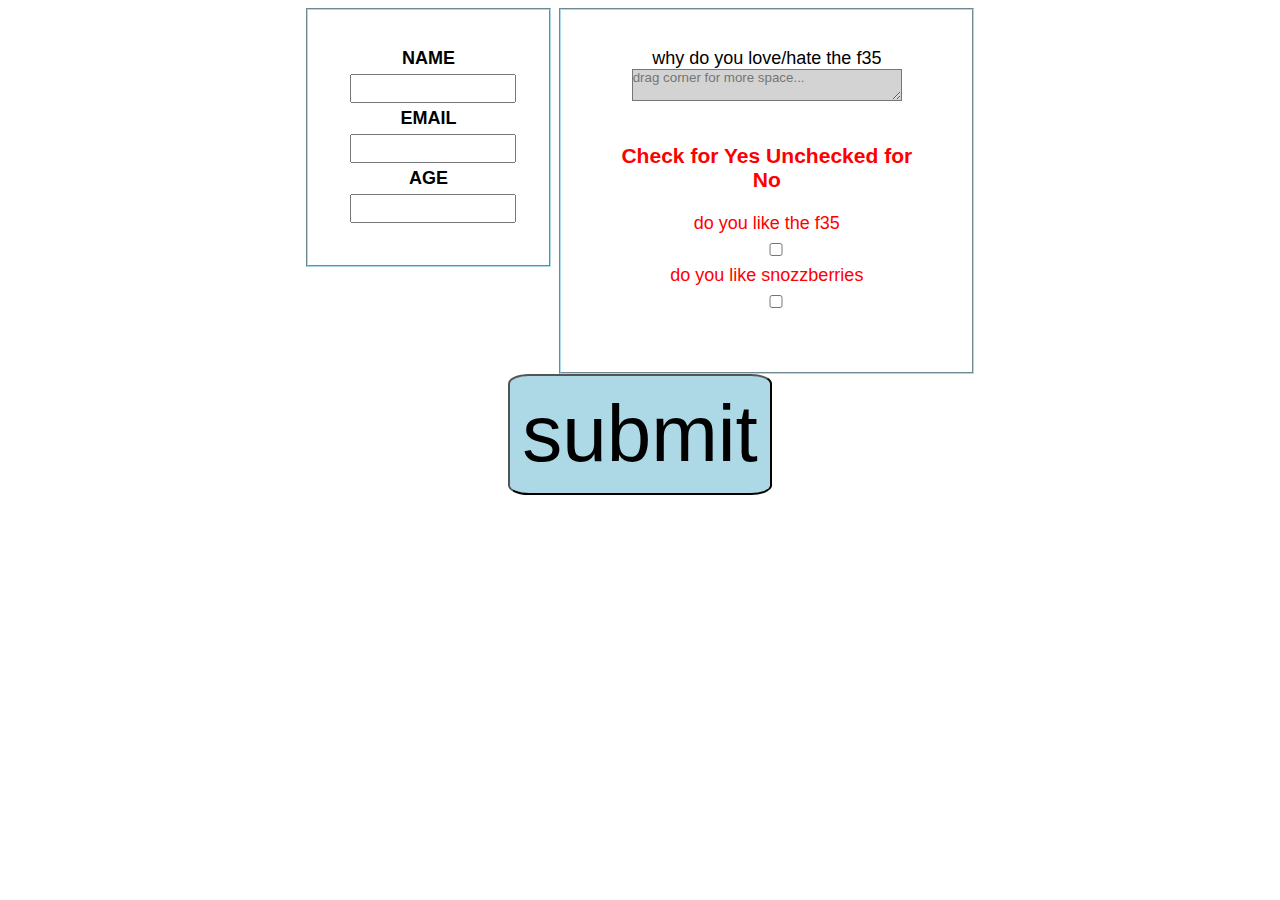
<file: survey.html>
<!DOCTYPE html>
<html>
<head>
	<title></title>
	<link rel="stylesheet" type="text/css" href="styles.css">
</head>

	<body>
	 <form name="survey" action="https://httpbin.org/post" method="post">
	 	<fieldset border="2" ID="fieldsetA">
	 		<div>
	 			<label class="labelA">name</label>
	 			<input type="text" name="name">
	 		</div>
	 		<div>
	 			<label class="labelA">email</label>
	 			<input type="email" name="email">
	 		</div>
	 		<div>
	 			<label class="labelA">age</label>
	 			<input type="text" name="age">
	 		</div>
	 	</fieldset>
	 
	 	<fieldset border="2" ID="fieldsetB">
	 		<div>
	 			<label>why do you love/hate the f35</label>
	 			<textarea placeholder="drag corner for more space..." name="textarea"></textarea>
	 		</div>
	 		<div ID="checkbox">
	 			<div>
		 			<h3>Check for Yes
		 			Unchecked for No</h3>
		 			<label>do you like the f35</label>
		 			<input type="checkbox" name="like?">
	 			</div>
	 			<div>
	 				<label>do you like snozzberries</label>
	 				<input type="checkbox" name="snozzberries">
	 			</div>
	 		</div>
	 		
	 	</fieldset>
	 	
	 </form>
	 <footer>
	 	<button type="submit">submit</button>
	 </footer>
	 
</body>

</html>
</file>
<file: styles.css>
@media screen and (max-width: 600px) {
  html {
  
  	
  }
}

.D {
	display: inline-block;
	margin: 2%;
	color: darkblue;
	font-weight: bold;
	max-width: 43%;
}

.F {
	display: inline-block;
	color: darkred;
	max-width: 99%;
	margin: 2%;
	font-size: x-large;

}

#ZZ {
	text-align: left;
	float: left;
}

.H {
	max-width: 99%;
	display: inline-block;
	margin: 2%;
	color: darkblue;
	font-weight: bold;
}

.J {
	color: darkred;
	max-width: 99%
	text-align: center;
	margin: 2%;
	font-size: large;
}

section {
	display: inline-block;
	vertical-align: top;
	text-align: center;
	color: darkblue;
}

html {
	text-align: center;
	background-image: url("https://www.brandicarpet.com/wp-content/uploads/2015/04/Transparent-American-Flag.png");
	background-size: 99%;
	background-repeat: repeat-vertical;

}

#lastpic {
	max-width: 30%;
	max-height: 30%;
}

img {
	max-width: 80%;
}

.header {
	font-weight: bolder;
	color: darkred;
}

#specialheader {
	color: black;
}

article {
	padding: 1%;
	max-width: 30%;
	display: inline-block;
	color: darkblue;
	vertical-align: top;
}



#fieldsetA {
	text-transform: uppercase;
	font-weight: bolder;
	padding: 3%;
	border: 5%;
	border-width: 1%;
	border-color: lightblue;
	max-width: 48%;
	font-family: arial;
	font-size: large;
	display: inline-block;
	vertical-align: top;
}

a:link {
	background-color: lightblue;
    color: white;
    padding: 1% 1%;
    text-align: center; 
    text-decoration: none;
    display: inline-block;
}

a:visited {
	background-color: darkblue;
    color: red;
    padding: 1% 1%;
    text-align: center; 
    text-decoration: underline;
    display: inline-block;
}
a:hover {
	background-color: green;
    color: yellow;
    padding: 1% 1%;
    text-align: center; 
    text-decoration: underline;
    text-decoration-style: wavy;
    display: inline-block;
}
a:active {
	background-color: lavender;
    color: white;
    padding: 1% 1%;
    text-align: center; 
    text-decoration: overline;
    text-decoration-style: wavy;
    display: inline-block;
}

#checkbox {
	background-image: url("http://www.rstreet.org/wp-content/uploads/2016/02/ThinkstockPhotos-494386576.jpg");
	padding: 5%;
	background-size: 100%;
	color: red;
	text-align: center;
}

#fieldsetB {
	
	padding: 3%;
	border: 5%;
	border-width: 1%;
	border-color: lightblue;
	max-width: 48%;
	font-family: arial;
	font-size: large;
	display: inline-block;
	vertical-align: top;
}

textarea {
	width: 80%;
	height: 200%;
	border: 10% solid blue;
	padding: 0%;
	font-family: arial;
	background-color: lightgray;
	background-position: bottom right;
	background-repeat: no-repeat;
}

label {
	border-color: lightyellow;
}

input {
	width: 100%;
    padding: 3% 3%;
    margin: 3% 3%;
    box-sizing: border-box;
}

button {
	padding: 1%;
	text-decoration: wavy;
	float: bottom;
	font-size: 500%;
	border-radius: 8%;
	background-color: lightblue;
    color: black;
    border: 5% solid red;
    -webkit-transition-duration: 0.4s; 
    transition-duration: 0.4s;
}
button:hover {
	background-color: purple; 
    color: white;

}
</file>
